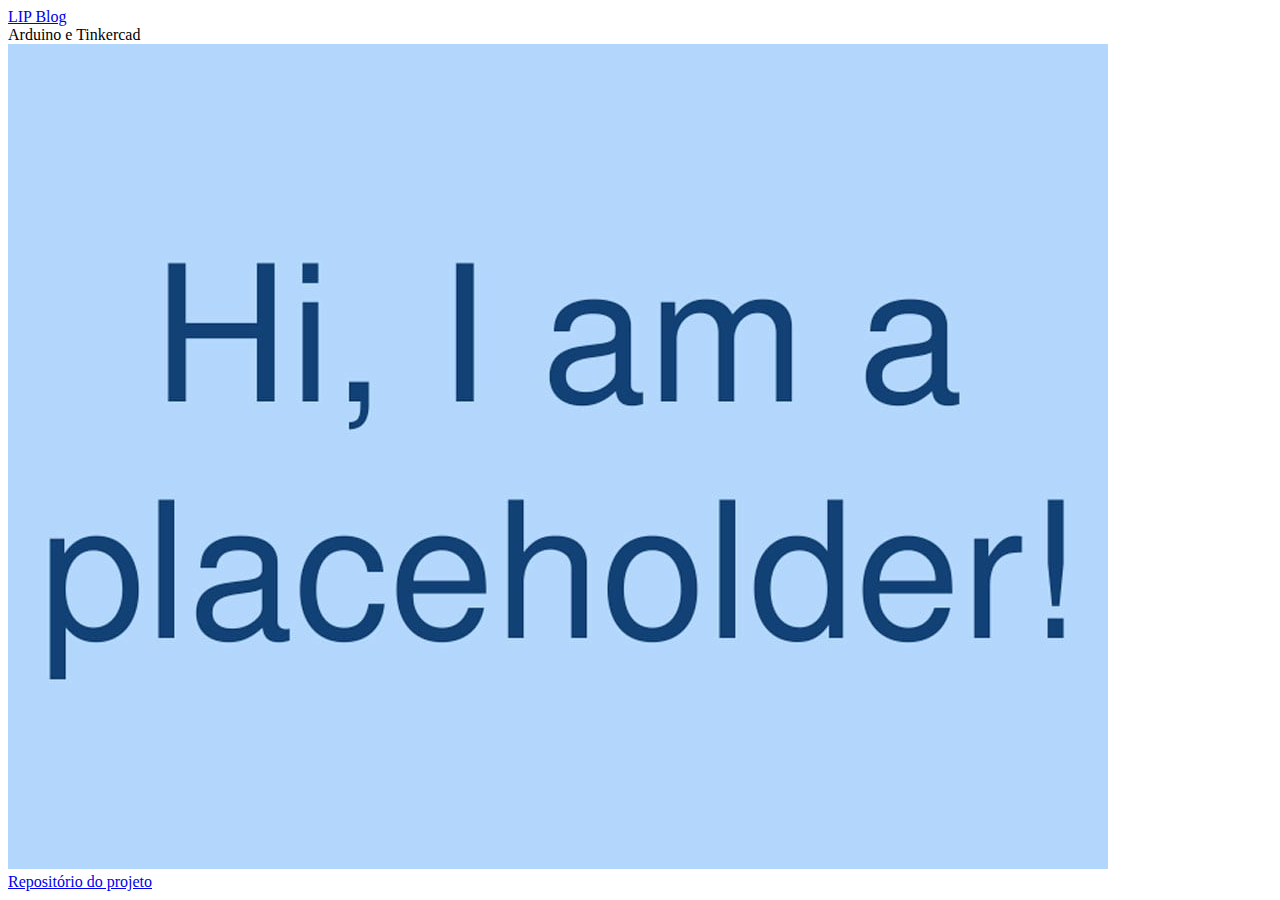
<file: index.html>
<!doctype html>
<html lang="pt-br">

<head>
    <!-- Favicon -->
    <link rel="apple-touch-icon" sizes="180x180" href="/lip-pucmg/favicon/apple-touch-icon.png">
    <link rel="icon" type="image/png" sizes="32x32" href="/lip-pucmg/favicon/favicon-32x32.png">
    <link rel="icon" type="image/png" sizes="16x16" href="/lip-pucmg/favicon/favicon-16x16.png">
    <link rel="manifest" href="/lip-pucmg/favicon/site.webmanifest">

    <!-- Required meta tags -->
    <meta charset="utf-8">
    <meta name="viewport" content="width=device-width, initial-scale=1">

    <!-- Bootstrap CSS -->
    <link href="https://cdn.jsdelivr.net/npm/bootstrap@5.1.3/dist/css/bootstrap.min.css" rel="stylesheet" integrity="sha384-1BmE4kWBq78iYhFldvKuhfTAU6auU8tT94WrHftjDbrCEXSU1oBoqyl2QvZ6jIW3" crossorigin="anonymous">

    <title>Blog LIP</title>
</head>

<body class="bg-dark grid">
    <header>
        <nav class="navbar bg-primary">
            <div class="container-fluid">
                <a class="navbar-brand text-white mb-0 h1" href="#">LIP Blog</a>
            </div>
        </nav>
    </header>
    <main class="row p-3">
        <div class="card bg-success col-sm-6  p-0">
            <div class="h3 card-header text-white text-nowrap">Arduino e Tinkercad</div>
            <img class="card-img-top image-fluid" src="/lip-pucmg/imagens/placehold.jpg" alt="Placehold">
            <div class="card-body">
                <a href="/lip-pucmg/postagens/produto3.html" class="btn btn-primary"></a>
            </div>
        </div>


    </main>

    <aside class="visually-hidden bg-light">

    </aside>


    <footer class="col-12 bg-dark text-center py-3 border-top border-secondary mt-auto">
        <a href="https://github.com/pedrosantayana/lip-pucmg" class="fw-bold text-decoration-none link-success">Repositório do projeto</a>
    </footer>









    <!-- Optional JavaScript; choose one of the two! -->

    <!-- Option 1: Bootstrap Bundle with Popper -->
    <script src="https://cdn.jsdelivr.net/npm/bootstrap@5.1.3/dist/js/bootstrap.bundle.min.js" integrity="sha384-ka7Sk0Gln4gmtz2MlQnikT1wXgYsOg+OMhuP+IlRH9sENBO0LRn5q+8nbTov4+1p" crossorigin="anonymous"></script>

    <!-- Option 2: Separate Popper and Bootstrap JS -->
    <!--
    <script src="https://cdn.jsdelivr.net/npm/@popperjs/core@2.10.2/dist/umd/popper.min.js" integrity="sha384-7+zCNj/IqJ95wo16oMtfsKbZ9ccEh31eOz1HGyDuCQ6wgnyJNSYdrPa03rtR1zdB" crossorigin="anonymous"></script>
    <script src="https://cdn.jsdelivr.net/npm/bootstrap@5.1.3/dist/js/bootstrap.min.js" integrity="sha384-QJHtvGhmr9XOIpI6YVutG+2QOK9T+ZnN4kzFN1RtK3zEFEIsxhlmWl5/YESvpZ13" crossorigin="anonymous"></script>
    -->
</body>

</html>
</file>
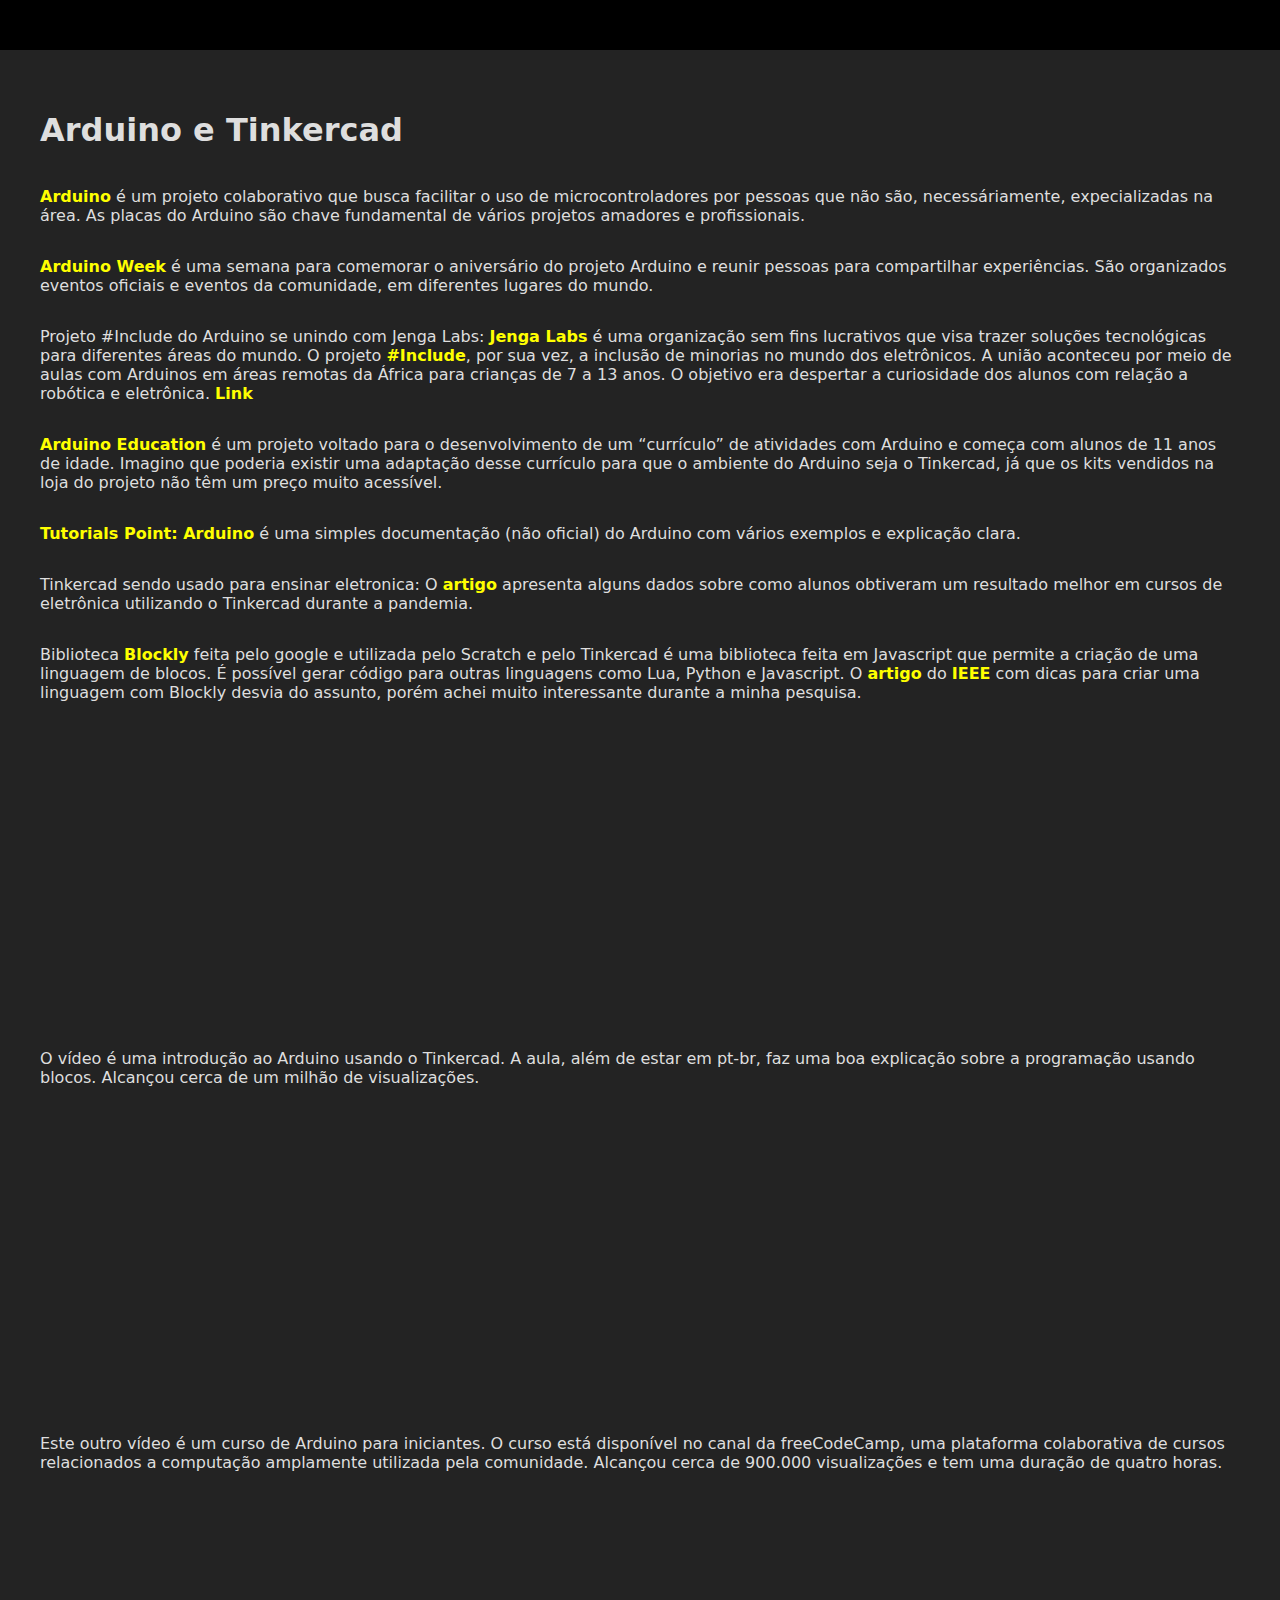
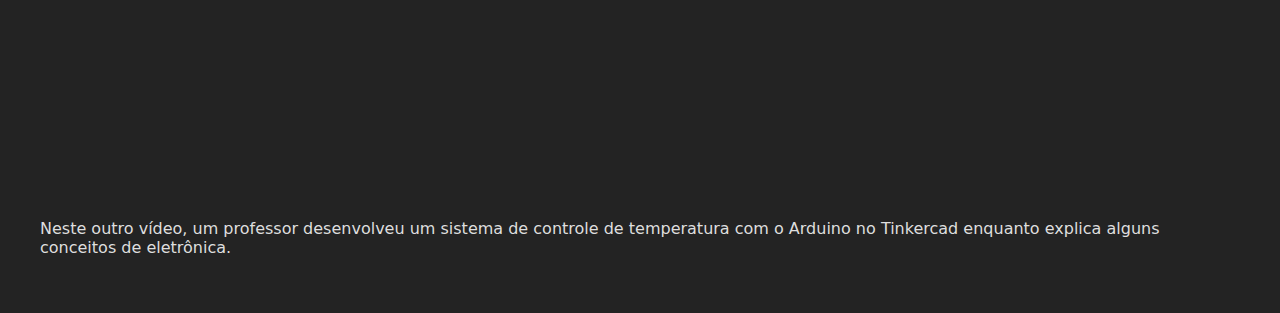
<file: postagens/produto3.html>
<!DOCTYPE html>
<html lang="pt-br">

<head>
    <!-- Favicon -->
    <link rel="apple-touch-icon" sizes="180x180" href="/lip-pucmg/favicon/apple-touch-icon.png">
    <link rel="icon" type="image/png" sizes="32x32" href="/lip-pucmg/favicon/favicon-32x32.png">
    <link rel="icon" type="image/png" sizes="16x16" href="/lip-pucmg/favicon/favicon-16x16.png">
    <link rel="manifest" href="/lip-pucmg/favicon/site.webmanifest">

    <link rel="stylesheet" href="/lip-pucmg/style.css">

    <meta charset="UTF-8">
    <meta http-equiv="X-UA-Compatible" content="IE=edge">
    <meta name="viewport" content="width=device-width, initial-scale=1.0">
    <title>Arduino e Tinkercad</title>
</head>

<body>
    <header>
        <nav id="navbar" class="navbar">

        </nav>
    </header>

    <main class="main">
        <h1>Arduino e Tinkercad</h1>
        <p>
            <a href="https://www.arduino.cc/">Arduino</a> é um projeto colaborativo que busca facilitar o uso de microcontroladores por pessoas que não são, necessáriamente, expecializadas na área. As placas do Arduino são chave fundamental de vários
            projetos amadores e profissionais.
        </p>

        <p>
            <a href="https://week.arduino.cc/discover">Arduino Week</a> é uma semana para comemorar o aniversário do projeto Arduino e reunir pessoas para compartilhar experiências. São organizados eventos oficiais e eventos da comunidade, em diferentes
            lugares do mundo.
        </p>

        <p>
            Projeto #Include do Arduino se unindo com Jenga Labs: <a href="https://www.jengalab.org/en/home/">Jenga Labs</a> é uma organização sem fins lucrativos que visa trazer soluções tecnológicas para diferentes áreas do mundo. O projeto <a href="https://blog.arduino.cc/category/include/">#Include</a>,
            por sua vez, a inclusão de minorias no mundo dos eletrônicos. A união aconteceu por meio de aulas com Arduinos em áreas remotas da África para crianças de 7 a 13 anos. O objetivo era despertar a curiosidade dos alunos com relação a robótica
            e eletrônica. <a href="https://blog.arduino.cc/2021/08/20/arduino-include-teams-up-with-ghanaian-lab-on-wheels-education-project/
            ">Link</a>
        </p>

        <p>
            <a href="https://www.arduino.cc/education">Arduino Education</a> é um projeto voltado para o desenvolvimento de um “currículo” de atividades com Arduino e começa com alunos de 11 anos de idade. Imagino que poderia existir uma adaptação desse
            currículo para que o ambiente do Arduino seja o Tinkercad, já que os kits vendidos na loja do projeto não têm um preço muito acessível.
        </p>

        <p>
            <a href="https://www.tutorialspoint.com/arduino/index.htm">Tutorials Point: Arduino</a> é uma simples documentação (não oficial) do Arduino com vários exemplos e explicação clara.
        </p>

        <p>
            Tinkercad sendo usado para ensinar eletronica: O <a href="https://dl.acm.org/doi/pdf/10.1145/3486011.3486517">artigo</a> apresenta alguns dados sobre como alunos obtiveram um resultado melhor em cursos de eletrônica utilizando o Tinkercad
            durante a pandemia.
        </p>

        <p>
            Biblioteca <a href="https://developers.google.com/blockly/">Blockly</a> feita pelo google e utilizada pelo Scratch e pelo Tinkercad é uma biblioteca feita em Javascript que permite a criação de uma linguagem de blocos. É possível gerar código
            para outras linguagens como Lua, Python e Javascript. O <a href="https://ieeexplore.ieee.org/stamp/stamp.jsp?tp=&arnumber=8120404">artigo</a> do <a href="https://www.ieee.org/">IEEE</a> com dicas para criar uma linguagem com Blockly desvia
            do assunto, porém achei muito interessante durante a minha pesquisa.
        </p>

        <iframe width="560" height="315" src="https://www.youtube-nocookie.com/embed/CrHJj4OQ6Sw" title="YouTube video player" frameborder="0" allow="accelerometer; autoplay; clipboard-write; encrypted-media; gyroscope; picture-in-picture" allowfullscreen></iframe>
        <p>
            O vídeo é uma introdução ao Arduino usando o Tinkercad. A aula, além de estar em pt-br, faz uma boa explicação sobre a programação usando blocos. Alcançou cerca de um milhão de visualizações.
        </p>

        <iframe width="560" height="315" src="https://www.youtube-nocookie.com/embed/zJ-LqeX_fLU" title="YouTube video player" frameborder="0" allow="accelerometer; autoplay; clipboard-write; encrypted-media; gyroscope; picture-in-picture" allowfullscreen></iframe>
        <p>
            Este outro vídeo é um curso de Arduino para iniciantes. O curso está disponível no canal da freeCodeCamp, uma plataforma colaborativa de cursos relacionados a computação amplamente utilizada pela comunidade. Alcançou cerca de 900.000 visualizações e tem
            uma duração de quatro horas.
        </p>

        <iframe width="560" height="315" src="https://www.youtube-nocookie.com/embed/HkdeKFkK9Hg" title="YouTube video player" frameborder="0" allow="accelerometer; autoplay; clipboard-write; encrypted-media; gyroscope; picture-in-picture" allowfullscreen></iframe>
        <p>
            Neste outro vídeo, um professor desenvolveu um sistema de controle de temperatura com o Arduino no Tinkercad enquanto explica alguns conceitos de eletrônica.

        </p>
    </main>

    <aside id="sidebar">

    </aside>

</body>

</html>
</file>
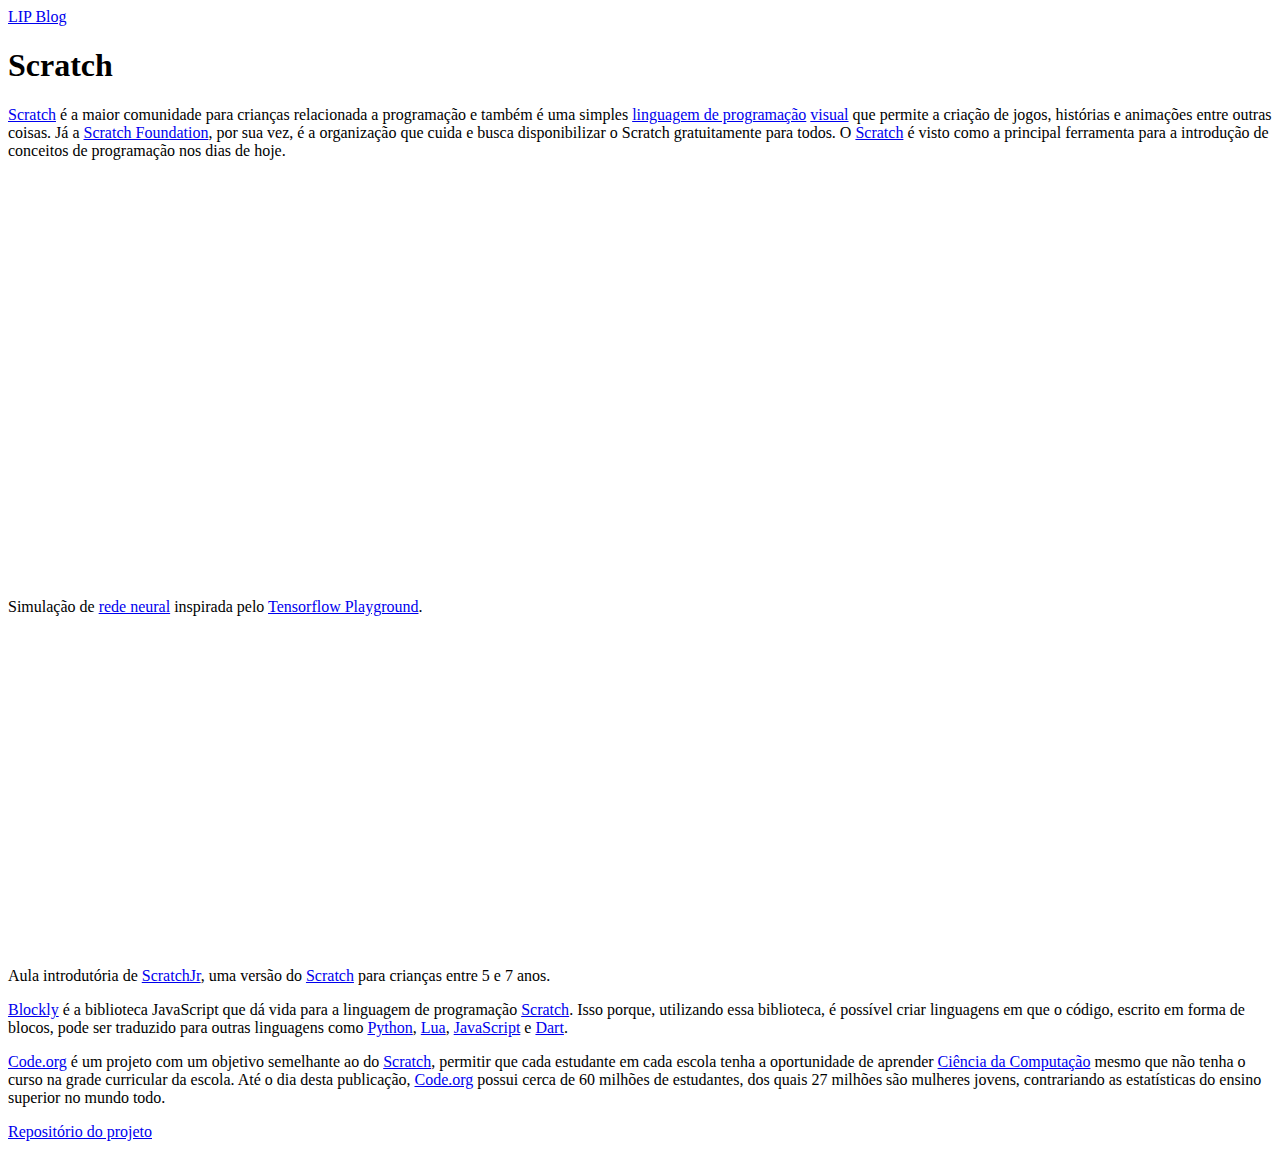
<file: postagens/produto4.html>
<!doctype html>
<html lang="pt-br">

<head>
    <!-- Favicon -->
    <link rel="apple-touch-icon" sizes="180x180" href="/lip-pucmg/favicon/apple-touch-icon.png">
    <link rel="icon" type="image/png" sizes="32x32" href="/lip-pucmg/favicon/favicon-32x32.png">
    <link rel="icon" type="image/png" sizes="16x16" href="/lip-pucmg/favicon/favicon-16x16.png">
    <link rel="manifest" href="/lip-pucmg/favicon/site.webmanifest">

    <!-- Required meta tags -->
    <meta charset="utf-8">
    <meta name="viewport" content="width=device-width, initial-scale=1">

    <!-- Bootstrap CSS -->
    <link href="https://cdn.jsdelivr.net/npm/bootstrap@5.1.3/dist/css/bootstrap.min.css" rel="stylesheet" integrity="sha384-1BmE4kWBq78iYhFldvKuhfTAU6auU8tT94WrHftjDbrCEXSU1oBoqyl2QvZ6jIW3" crossorigin="anonymous">

    <title>Blog LIP</title>
</head>

<body class="bg-dark">
    <header>
        <nav class="navbar bg-primary">
            <div class="container-fluid">
                <a class="navbar-brand text-white mb-0 h1" href="/lip-pucmg/">LIP Blog</a>
            </div>
        </nav>
    </header>
    <main class="container-fluid">
        <h1 class="text-white text-center py-3">Scratch</h1>
        <p class="text-white px-5"><a href="https://scratch.mit.edu/" class="fw-bold link-warning text-decoration-none">Scratch</a> é a maior comunidade para crianças relacionada a programação e também é uma simples <a href="https://pt.wikipedia.org/wiki/Linguagem_de_programa%C3%A7%C3%A3o"
                class="fw-bold link-warning text-decoration-none">linguagem de programação</a> <a href="https://en.wikipedia.org/wiki/Visual_programming_language" class="fw-bold link-warning text-decoration-none">visual</a> que permite a criação de jogos,
            histórias e animações entre outras coisas. Já a <a href="https://www.scratchfoundation.org/" class="fw-bold link-warning text-decoration-none">Scratch Foundation</a>, por sua vez, é a organização que cuida e busca disponibilizar o Scratch
            gratuitamente para todos. O <a href="https://scratch.mit.edu/" class="fw-bold link-warning text-decoration-none">Scratch</a> é visto como a principal ferramenta para a introdução de conceitos de programação nos dias de hoje.

        </p>

        <div>
            <iframe class="px-auto" src="https://scratch.mit.edu/projects/418138335/embed" allowtransparency="true" width="485" height="402" frameborder="0" scrolling="no" allowfullscreen></iframe>

            <p class="text-white text-center">Simulação de <a href="https://pt.wikipedia.org/wiki/Rede_neural_artificial" class="fw-bold link-warning text-decoration-none">rede neural</a> inspirada pelo <a href="https://playground.tensorflow.org/" class="fw-bold link-warning text-decoration-none">Tensorflow Playground</a>.</p>
        </div>

        <div>
            <iframe width="560" height="315" src="https://www.youtube-nocookie.com/embed/LgF-ncOcFXc" title="YouTube video player" frameborder="0" allow="accelerometer; autoplay; clipboard-write; encrypted-media; gyroscope; picture-in-picture" allowfullscreen></iframe>
            <p class="text-white text-center">Aula introdutória de <a href="https://www.scratchjr.org/" class="fw-bold link-warning text-decoration-none">ScratchJr</a>, uma versão do <a href="https://scratch.mit.edu/" class="fw-bold link-warning text-decoration-none">Scratch</a> para
                crianças entre 5 e 7 anos.</p>
        </div>

        <p class="text-white px-5">
            <a href="https://developers.google.com/blockly/" class="fw-bold link-warning text-decoration-none">Blockly</a> é a biblioteca JavaScript que dá vida para a linguagem de programação
            <a href="https://scratch.mit.edu/" class="fw-bold link-warning text-decoration-none">Scratch</a>. Isso porque, utilizando essa biblioteca, é possível criar linguagens em que o código, escrito em forma de blocos, pode ser traduzido para outras
            linguagens como <a href="https://www.python.org/" class="fw-bold link-warning text-decoration-none">Python</a>, <a href="https://www.lua.org/" class="fw-bold link-warning text-decoration-none">Lua</a>, <a href="https://pt.wikipedia.org/wiki/JavaScript"
                class="fw-bold link-warning text-decoration-none">JavaScript</a> e <a href="https://dart.dev/" class="fw-bold link-warning text-decoration-none">Dart</a>.
        </p>
        <p class="text-white px-5">
            <a href="https://code.org/" class="fw-bold link-warning text-decoration-none">Code.org</a> é um projeto com um objetivo semelhante ao do <a href="https://scratch.mit.edu/" class="fw-bold link-warning text-decoration-none">Scratch</a>, permitir
            que cada estudante em cada escola tenha a oportunidade de aprender <a href="https://pt.wikipedia.org/wiki/Ci%C3%AAncia_da_computa%C3%A7%C3%A3o" class="fw-bold link-warning text-decoration-none">Ciência da Computação</a> mesmo que não tenha
            o curso na grade curricular da escola. Até o dia desta publicação, <a href="https://code.org/" class="fw-bold link-warning text-decoration-none">Code.org</a> possui cerca de 60 milhões de estudantes, dos quais 27 milhões são mulheres jovens,
            contrariando as estatísticas do ensino superior no mundo todo.
        </p>
    </main>
    <footer class="container-fluid bg-dark text-center py-3 border-top border-secondary mt-auto">
        <a href="https://github.com/pedrosantayana/lip-pucmg" class="fw-bold text-decoration-none link-success">Repositório do projeto</a>
    </footer>









    <!-- Optional JavaScript; choose one of the two! -->

    <!-- Option 1: Bootstrap Bundle with Popper -->
    <script src="https://cdn.jsdelivr.net/npm/bootstrap@5.1.3/dist/js/bootstrap.bundle.min.js" integrity="sha384-ka7Sk0Gln4gmtz2MlQnikT1wXgYsOg+OMhuP+IlRH9sENBO0LRn5q+8nbTov4+1p" crossorigin="anonymous"></script>

    <!-- Option 2: Separate Popper and Bootstrap JS -->
    <!--
    <script src="https://cdn.jsdelivr.net/npm/@popperjs/core@2.10.2/dist/umd/popper.min.js" integrity="sha384-7+zCNj/IqJ95wo16oMtfsKbZ9ccEh31eOz1HGyDuCQ6wgnyJNSYdrPa03rtR1zdB" crossorigin="anonymous"></script>
    <script src="https://cdn.jsdelivr.net/npm/bootstrap@5.1.3/dist/js/bootstrap.min.js" integrity="sha384-QJHtvGhmr9XOIpI6YVutG+2QOK9T+ZnN4kzFN1RtK3zEFEIsxhlmWl5/YESvpZ13" crossorigin="anonymous"></script>
    -->
</body>

</html>
</file>
<file: lip-pucmg/style.css>
body {
    font-family: sans;
    margin: 0px;
    padding: 0px;
    background-color: #232323;
    color: #DEDEDE;
    display: grid;
}

aside {
    width: 100%;
    background-color: red;
}

main {
    display: flex;
    flex-direction: column;
}

.grid-section {
    display: flex;
}

.card {
    color: #757575;
    min-height: 200px;
    max-height: 300px;
}

.title,
.posts {
    text-align: center
}

.posts {
    list-style: none
}

:any-link {
    font-weight: bold;
    color: #FFFF00;
    text-decoration: none;
}

:any-link:hover {
    color: #FFA500;
}

.navbar {
    background-color: #000;
    height: 50px;
}

.main {
    padding: 40px;
}
</file>
